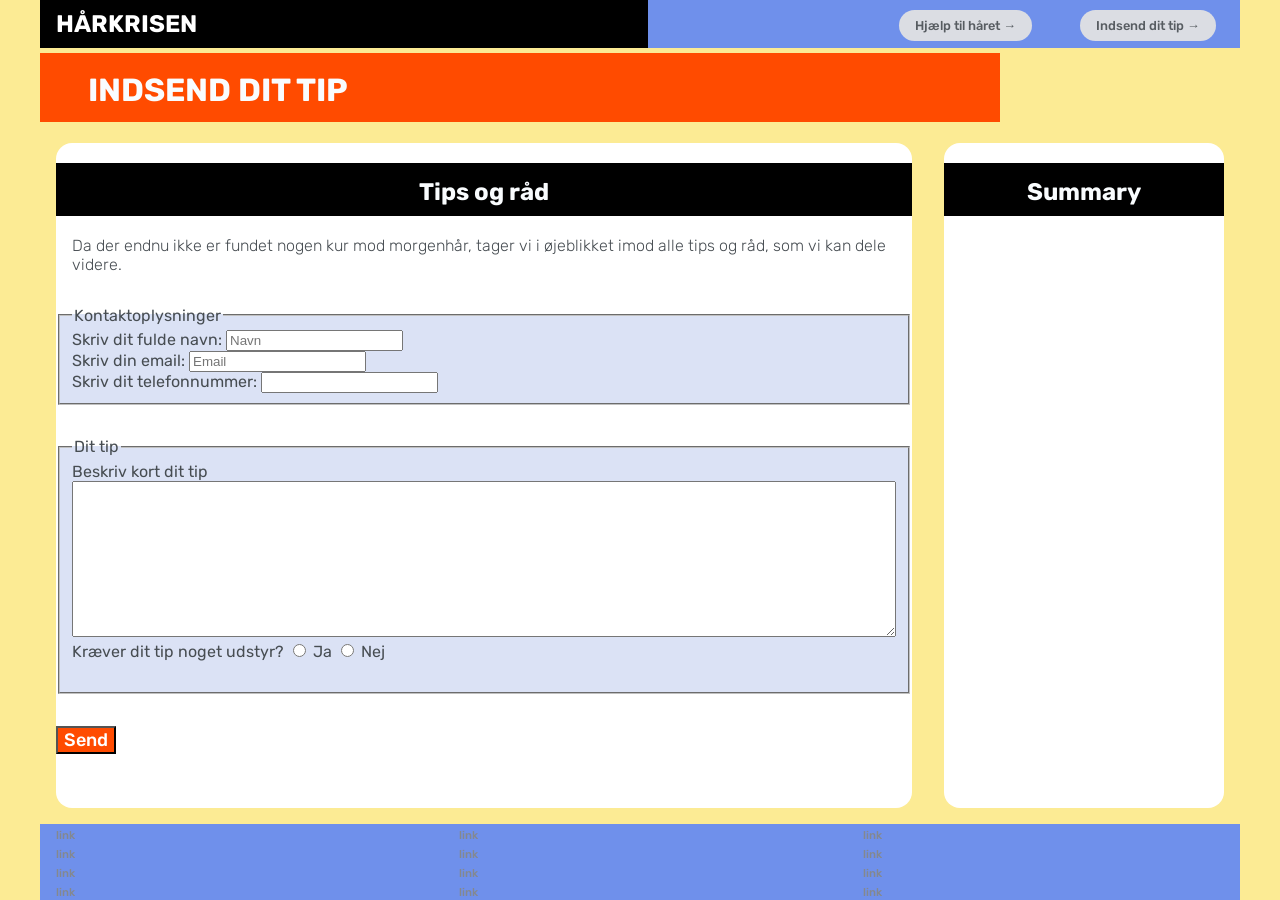
<file: register.html>
<!DOCTYPE html>
<html lang="en">
  <head>
    <meta charset="UTF-8" />
    <meta http-equiv="X-UA-Compatible" content="IE=edge" />
    <meta name="viewport" content="width=device-width, initial-scale=1.0" />
    <link rel="stylesheet" href="css/custom.css" />
    <link rel="stylesheet" href="css/general.css" />
    <link rel="stylesheet" href="css/layout.css" />
    <link rel="stylesheet" href="css/infographic.css" />
    <link rel="stylesheet" href="css/forms.css" />
    <link rel="icon" type="image/png" href="img/fav.png" />
    <title>Emergency Site</title>
  </head>
  <body id="register">
    <header>
      <nav>
        <div id="logotype-wrapper">
          <a href="index.html"> HÅRKRISEN </a>
        </div>
        <ul class="menu">
          <li>
            <a class="menuItem" href="instruction.html">Hjælp til håret </a>
          </li>
          <li><a class="menuItem" href="register.html">Indsend dit tip</a></li>
        </ul>
      </nav>
    </header>

    <main>
      <h1>INDSEND DIT TIP</h1>
      <section id="form-section">
        <article id="form-info">
          <h2>Tips og råd</h2>
          <p>
            Da der endnu ikke er fundet nogen kur mod morgenhår, tager vi i
            øjeblikket imod alle tips og råd, som vi kan dele videre.
          </p>
        </article>
        <form id="webform">
          <fieldset id="webform">
            <legend>Kontaktoplysninger</legend>
            <div class="form-group">
              <label for="full-name">Skriv dit fulde navn:</label>
              <input
                type="text"
                name="full-name"
                id="full-name"
                placeholder="Navn"
              />
            </div>
            <div class="form-group">
              <label for="email">Skriv din email:</label>
              <input type="email" name="email" id="email" placeholder="Email" />
            </div>
            <div class="form-group">
              <label for="tlf">Skriv dit telefonnummer:</label>
              <!-- <input
                id="num"
                type="range"
                value=""
                min="11111111"
                max="99999999"
                oninput="this.nextElementSibling.value = this.value"
              />
              <output></output> -->
              <input type="tel" name="tlf" id="phone-num" />
            </div>
          </fieldset>
          <fieldset id="webform">
            <legend>Dit tip</legend>
            <label for="tip">Beskriv kort dit tip</label>
            <textarea name="tip" id="tip" cols="100" rows="10"></textarea>
            <label for="equipment">Kræver dit tip noget udstyr?</label>
            <input type="radio" name="equipment" id="equipment-yes" />
            <label for="equipment-yes">Ja</label>
            <input type="radio" name="equipment" id="equipment-no" />
            <label for="equipment-no">Nej</label>
            <div class="hidden" id="extra">
              <label for="equipment-input">Udstyr:</label>
              <input type="text" name="equipment-input" id="equipment-input" />
            </div>
          </fieldset>
          <button id="submit_btn" type="button">Send</button>
        </form>
      </section>
      <section id="form-summary">
        <h2>Summary</h2>
        <article id="sum">
          <div>
            <h3>Navn:</h3>
            <p id="sumName"></p>
          </div>
          <div>
            <h3>Email:</h3>
            <p id="sumEmail"></p>
          </div>
          <div>
            <h3>Telefonnummer:</h3>
            <p id="sumNum"></p>
          </div>
          <div>
            <h3>Dit tip:</h3>
            <p id="sumTip"></p>
            <h3>Udstyr:</h3>
            <p id="sumRadio"></p>
          </div>
          <button id="reset_btn" type="reset">Godkend og luk</button>
        </article>
      </section>
    </main>
    <footer>
      <nav class="some">
        <ul>
          <li><a href="">link</a></li>
          <li><a href="">link</a></li>
          <li><a href="">link</a></li>
          <li><a href="">link</a></li>
        </ul>
      </nav>
      <nav class="another">
        <ul>
          <li><a href="">link</a></li>
          <li><a href="">link</a></li>
          <li><a href="">link</a></li>
          <li><a href="">link</a></li>
        </ul>
      </nav>
      <nav class="yetanother">
        <ul>
          <li><a href="">link</a></li>
          <li><a href="">link</a></li>
          <li><a href="">link</a></li>
          <li><a href="">link</a></li>
        </ul>
      </nav>
    </footer>
    <script src="js/register.js"></script>
  </body>
</html>
</file>
<file: css/custom.css>
:root {
  /* Colours */
  --primary-bg-color: #FCEB94; /* used */
  --primary-font-color: #474d52; /* used */

  --secondary-bg-color: #5d656c; /* used */
  --secondary-font-color: #d5e5f4; /* used */

  /* CAN BE DELETED WHEN THE PLACEHOLDER CLASS IS DELETED */
  --placeholder-bg-color: #eb9e1a; /* used */
  --placeholder-font-color: #575c61; /* used */

  /* NOT USED AT THE MOMENT */
  --info-color: #17a2b8;
  --warning-color: #ffc107;
  --danger-color: #dc3545;

  /* Borders */
  --border-color: #007bff; /* used */
  --border-color-light: #f7f5c2; /* used */
  --border-radius: 1rem;

  /* Links */
  --link-color: #84888e; /* used */
  --hover-color: #f9fcfe; /* used */
  --active-color: #f52727; /* used */

  /* From styletile */

  /* Fonts */
  --logotype-font: "Rubik-Bold", sans-serif;
  --headline-font: "Rubik-Bold", sans-serif;
  --body-font: "Rubik-Bold", sans-serif;
  --link-font: "Rubik-Medium", sans-serif;
  --default-font: "Rubik-Regular", sans-serif;
  --subheading-font: "Rubik-Light", sans-serif;

  /* Text sizes */
  --logotype-size: 1.5rem;
  --headline1-size: 2rem;
  --headline2-size: 1.5rem;
  --headline3-size: 1.25rem;
  --bodytext-size: 1rem;
  --cta-text-size: 1.25rem;
  --followup-text-size: 0.8rem;
  --form-submit-size: 1rem;

  /* Text colors */
  --logotype-color: #ffffff;
  --headline-color: #bbc3ca;
  --headline-color-inverted: #f9fcfe;
  --bodytext-color: #575c61;
  --bodytext-color-inverted: #f9fcfe;
  --cta-text-color: #bbc3ca;
  --cta-text-color-inverted: #bbc3ca;
  --followup-text-color: #575c61;
  --followup-text-color-inverted: #bbc3ca;
  --formfield-text-color: #575c61;
  --form-submit-color: #bbc3ca;
  --form-submit-color-inverted: #bbc3ca;

  /* Background colors */
  --logotype-background-color: #000000;
  --header-background-color: #6F90EB;
  --article-background-color: #FFFFFF;
  --news-background-color: #FFFAE2;
  --news-background-color-inverted: #DBE2F5;
  --info-background-color: #dbdde3;
  --headline-bg-color: #FF4B00;
  --headline-bg-color-alert: #FF4B00;
  --headline-bg-color-inverted: #000000;
  --bodytext-bg-color: #dbdde3;
  --bodytext-bg-color-inverted: #dbdde3;
  --cta-text-bg-color: #08257b;
  --cta-text-bg-color-inverted: #dbdde3;
  --followup-text-bg-color: #dbdde3;
  --followup-text-bg-color-inverted: #dbdde3;
  --form-background-color: #c5c7ce;
  --form-text-color: #dbdde3;
  --formfield-background-color: #dbdde3;
  --formfield-background-color-active: #dbdde3;
  --form-submit-bg-color: #dbdde3;
  --form-submit-bg-color-inverted: #dbdde3;

  --cta-news-red: #FFA680;
  --cta-news-blue: #6F90EB;

  /* Info-boxes */
  --info-bg-color-yellow: #FFFae2;
  --info-bg-color-green: #def5db;
  --info-bg-color-red: #FEB5A4;
  --info-bg-color-null: #fff;

  /* Forms */
  --form-bg-color: #FFFFFF;
  --form-bg-accent-color: #DBE2F5;
}
</file>
<file: css/general.css>
html,
body,
header,
footer,
main,
nav,
ul,
#main-disclamer {
  margin: 0;
  padding: 0;
  box-sizing: border-box;
}
@font-face {
  font-family: Rubik-Bold;
  src: url(../fonts/Rubik-Bold.ttf);
}

@font-face {
  font-family: Rubik-Regular;
  src: url(../fonts/Rubik-Regular.ttf);
}

@font-face {
  font-family: Rubik-Light;
  src: url(../fonts/Rubik-Light.ttf);
}

@font-face {
  font-family: Rubik-Medium;
  src: url(../fonts/Rubik-Medium.ttf);
}

body {
  font-family: var(--default-font);
  color: var(--primary-font-color);
  background-color: var(--primary-bg-color);
}
header,
footer {
  background-color: var(--header-background-color);
  color: var(--secondary-font-color);
  height: min-content;
}
.logo-wrapper {
  background-color: var(--logotype-background-color);
  color: var(--logotype-color);
}
#main-disclamer {
  height: 180px;
  background-color: var(--headline-bg-color);
  display: flex;
  justify-content: flex-start;
  align-items: center;
  padding-left: 2rem;
}
#main-disclamer-content {
  display: flex;
  column-gap: 1rem;
}
main section {
  padding: 20px;
  /* margin: 10px; */
  /* border: 1px solid var(--border-color); */
  border-radius: var(--border-radius);
}
h1,
h2,
h3,
h4,
h5,
h6 {
  font-family: var(--headline-font);
}
h1 {
  font-size: var(--headline1-size);
  color: var(--headline-color-inverted);
  margin: 5px 0;
  line-height: 1rem;
  text-align: left;
}
h2 {
  font-size: var(--headline2-size);
}
h3 {
  font-size: var(--headline3-size);
}

main > h1 {
  background-color: var(--headline-bg-color-alert);
  color: var(--headline-color-inverted);
  line-height: 4rem;
  padding: 5px 3rem 0 3rem;
  width: calc(80% - 6rem);
}

.underrubrik-1 {
  font-family: var(--subheading-font);
  font-size: var(--headline1-size);
  color: var(--headline-color-inverted);
  grid-column: 1/-1;
}

/* Ikke i brug */
/* .underrubrik-2 {
  font-family: var(--subheading-font);
  font-size: var(--headline2-size);
  color: var(--headline-color);
} */

/* NAVIGATION STRUCTURES */
header > nav {
  height: 100%;
}
nav ul {
  list-style: none;
}
nav a {
  font-family: var(--link-font);
  text-decoration: none;
  color: var(--link-color);
}
a {
  font-family: var(--link-font);
}
#logotype-wrapper {
  background-color: var(--logotype-background-color);
  margin: 0;
  display: flex;
  justify-content: flex-start;
  align-items: center;
  padding: 0 0 0 1rem;
}
#logotype-wrapper > a {
  font-size: var(--logotype-size);
  color: var(--logotype-color);
  font-family: var(--logotype-font);
  height: 3rem;
  width: 100%;
  display: flex;
  align-items: center;
}
header nav li a {
  margin: 1.5rem;
  background-color: var(--followup-text-bg-color);
  color: var(--followup-text-color);
  font-size: var(--followup-text-size);
  padding: 0.5rem 1rem;
  border-radius: var(--border-radius);
}
header > nav li > a:after {
  content: " \2192";
}
nav a:hover {
  color: var(--hover-color);
}
nav a:active {
  color: var(--active-color);
}

/* FOOTER */
footer a {
  font-size: 0.7rem;
}
.yellow,
.green, .red, .unselected {
  padding: 1.5rem 1rem 0.5rem 1rem;
}
.yellow {
  background-color: var(--info-bg-color-yellow);
}
.green {
  background-color: var(--info-bg-color-green);
}

.red{
  background-color: var(--info-bg-color-red);
}

.unselected{
  background-color: var(--info-bg-color-null);
}
</file>
<file: css/layout.css>
/* LAYOUT FOR MAIN CONTENT */
body {
  display: grid;
  grid-template-rows: auto 1fr auto;
  height: 100vh;
  max-width: 1200px;
  margin: 0 auto;
}
main {
  display: grid;
  row-gap: 1rem;
}
main > *:not(:first-child) {
  margin: 0 1rem;
}
main {
  grid-template-rows: min-content min-content 1fr min-content;
}

/* LAYOUT FOR HEADER AND FOOTER */
footer {
  display: grid;
  gap: 10px;
}
header nav,
footer nav {
  display: flex;
  justify-content: space-between;
  align-items: center;
}
header nav > * {
  flex: 1;
}
nav ul {
  display: flex;
  justify-content: flex-end;
}
header ul {
  height: 100%;
  width: clamp(175px, 50%, 300px);
}
footer ul {
  flex-direction: column;
  padding-left: 1rem;
}

/* LAYOUT FOR SECTIONS */
#daily,
#breaking {
  display: grid;
}
#daily {
  grid-template-rows: repeat(2, minmax(200px, min-content));
  gap: 1rem;
}
#breaking {
  grid-template-rows: repeat(auto-fit, minmax(50px, min-content));
  gap: 0;
}

@media (width > 600px) {
  #frontpage > main {
    grid-template-columns: 6fr 3fr;
    grid-template-rows: auto 1fr auto;
  }
  #instruction > main,
  #register > main {
    grid-template-columns: 5fr 3fr;
    grid-template-rows: auto 1fr auto;
  }

  .qr {
    order: 1;
  }

  h1 {
    grid-column: 1 / -1;
  }
  footer {
    grid-template-columns: 1fr 1fr 1fr;
  }
}
</file>
<file: css/infographic.css>
#head-txt {
  fill: rgb(54, 54, 54);
}
.info-graphic,
.info-text {
  background-color: var(--info-background-color);
  padding: 0;
}
.info-text h2 {
  line-height: 3rem;
  text-align: center;
  background-color: var(--headline-bg-color-inverted);
  color: var(--headline-color-inverted);
  padding-top: 5px;
}
.info-text h3 {
  font-size: 0.8rem;
  line-height: 0.8rem;
  font-weight: 600;
  margin: 0;
  padding: 0;
}
.info-text > *:not(:first-child) {
  margin: 0 clamp(1rem, 10%, 7rem);
}
.info-text p {
  font-size: 0.8rem;
  line-height: 1.3;
  margin: 0 0 1.2rem 0;
  padding: 0;
}

#img-container-1, #img-container-2, #img-container-3{
  display: block;
  margin-left: auto;
  margin-right: auto;
}

.gemmeleg{
  /* visibility: hidden; */
  animation: fadeOut 2s forwards;
}

@keyframes hiding{
  to{
    transform: translateX();
  }
  from{
    transform: translateX(-200);
  }
}

.fadeOut{
  animation: fade 1s forwards;
}

.fadeIn{
  animation: fade 1s backwards;
}

.wiggle{
  animation: wiggle 1.5s;
}

@keyframes fade{
  0%{
    opacity: 1;
  }
  100%{
    transform: translateX(+50);
    opacity: 0;
  }
}

@keyframes wiggle{
  0%{
    transform: rotate(0deg);
  }
  20%{
    transform: rotate(2deg);
  }
  40%{
    transform: rotate(-2deg);
  }
  60%{
    transform: rotate(0deg);
  }
  80%{
    transform: rotate(2deg);
  }
  100%{
    transform: rotate(-2deg);
  }
}
</file>
<file: css/forms.css>
#webform {
  background-color: var(--form-bg-color);
}

#form-section,
#form-summary {
  background-color: var(--form-bg-color);
  padding: 0;
}
#form-summary h2 {
  line-height: 3rem;
  text-align: center;
  background-color: var(--headline-bg-color-inverted);
  color: var(--headline-color-inverted);
  padding-top: 5px;
}
#form-summary h3 {
  font-size: 0.8rem;
  line-height: 0.8rem;
  font-weight: 600;
  margin: 0;
  padding: 0;
}
#form-summary > *:not(:first-child) {
  margin: 0 clamp(1rem, 10%, 7rem);
}
#form-summary p {
  font-size: 0.8rem;
  line-height: 1.3;
  margin: 0 0 1.2rem 0;
  padding: 0;
  font-family: var(--subheading-font);
}

.hidden{
  visibility: hidden;
}

#form-section h2 {
  line-height: 3rem;
  text-align: center;
  background-color: var(--headline-bg-color-inverted);
  color: var(--headline-color-inverted);
  padding-top: 5px;
}

#form-section p{
  font-family: var(--subheading-font);
  margin: 0 1rem 2rem 1rem;
}

#webform fieldset {
  background-color: var(--form-bg-accent-color);
  margin-bottom: 2rem;
}

#submit_btn {
  background-color: var(--headline-bg-color);
  color: var(--logotype-color);
  font-family: var(--link-font);
  font-size: large;
  /* padding: 3rem; */
  
}
</file>
